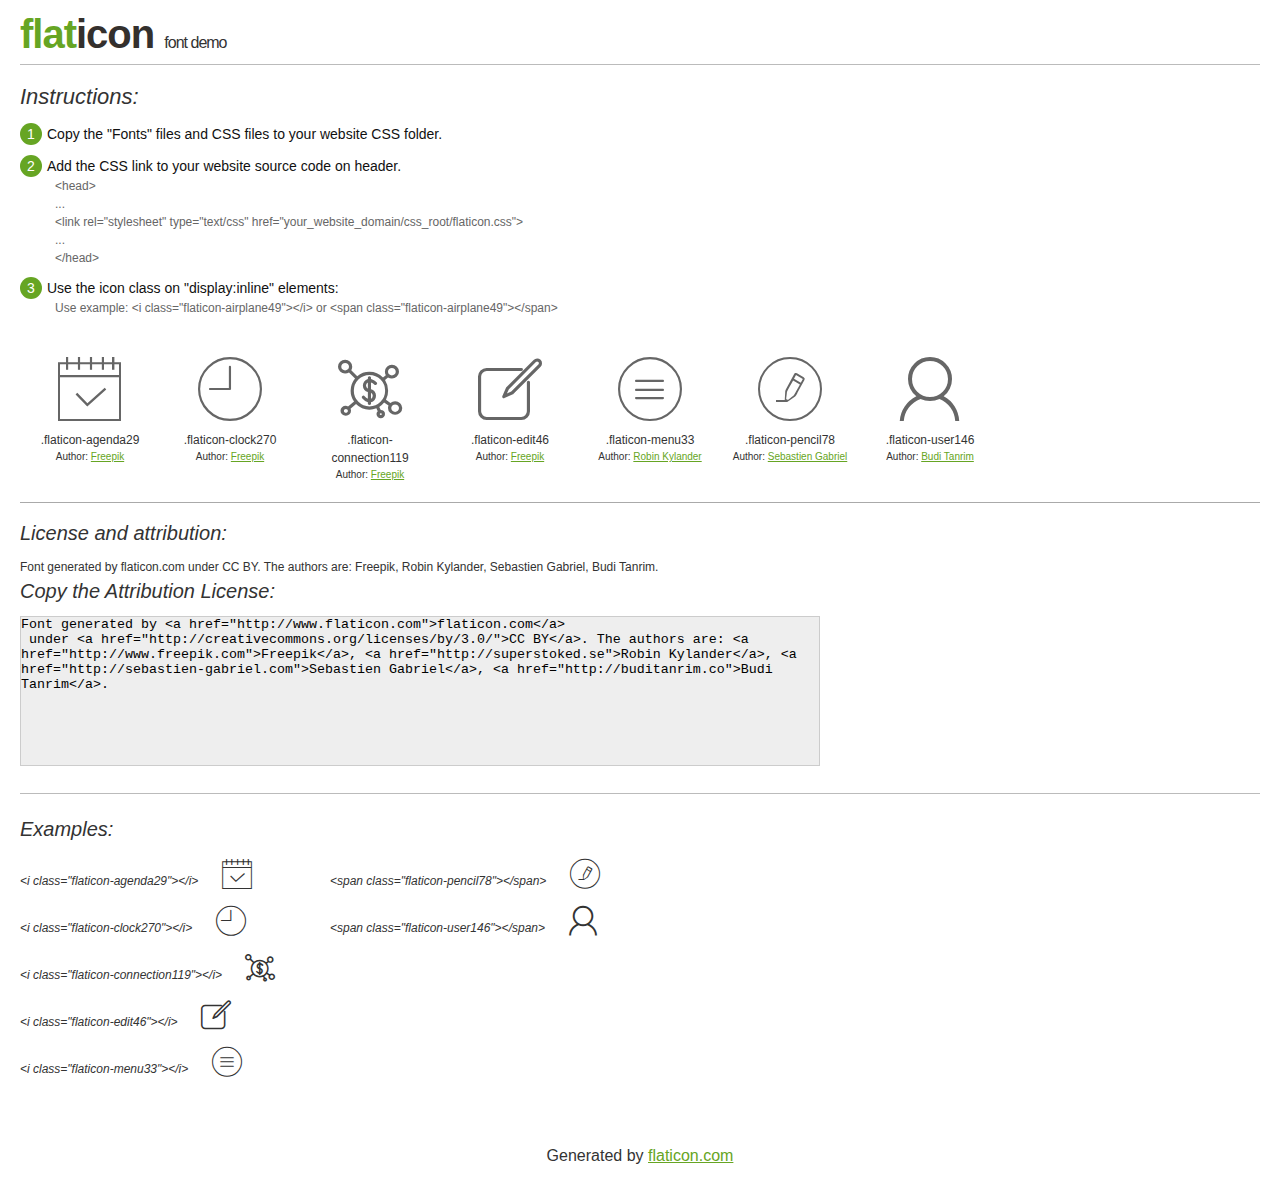
<file: css/iconfont/flaticon.html>
<!DOCTYPE html>
<html>

<head>
    <title>Flaticon WebFont</title>
    <link rel="stylesheet" type="text/css" href="flaticon.css">
    <meta charset="UTF-8">
    <style>
    body {
        font-family: sans-serif;
        line-height: 1.5;
        font-size: 16px;
        padding: 20px;
        color:#333;
    }
    * {
        -moz-box-sizing: border-box;
        -webkit-box-sizing: border-box;
        box-sizing: border-box;
        margin: 0;
        padding: 0;
    }
    [class^="flaticon-"]:before, [class*=" flaticon-"]:before, [class^="flaticon-"]:after, [class*=" flaticon-"]:after {
        font-family: Flaticon;
        font-size: 30px;
        font-style: normal;
        margin-left: 20px;
        color: #333;
    }
    .image p {
		font-size: 12px;
		margin: 0px;
		clear: none;
		width: 300px;
		line-height: 40px;
	}
    .text {
        float: left;
        font-size:14px;
        margin-top: 15px;
    }
    .text ul {
        margin-left:0px;
        color:#111;
        margin-bottom:20px;
    }
    .text .ex {
        font-size:12px;
        color:#666;
        margin-left:35px;
        display:block;
    }
    .text ul li {
        margin-top:10px;
        list-style:none;
    }
    .num {
        background:#66A523;
        color:#fff;
        border-radius:20px;
        padding:1px;
        display:inline-block;
        width:22px;
        height:22px;
        text-align:center;
        margin-right: 5px;
    }
    .text ul strong {
        font-weight:normal;
        color:#000;
    }
    .image {
        width: 280px;
        float: left;
        margin-bottom: 15px;
        margin-right: 30px;
    }
    #glyphs {
        clear: both;
    }
    .image p:nth-child(even) i {
        clear: none;
    }
    .glyph {
        display: inline-block;
        width: 120px;
        margin: 10px;
        text-align: center;
        vertical-align: top;
        background: #FFF;
    }
    .glyph .glyph-icon {
        padding: 10px;
        display: block;
        font-family:"Flaticon";
        font-size: 64px;
        line-height: 1;
    }
    .glyph .glyph-icon:before {
        font-size: 64px;
        color: #666;
        margin-left: 0;
    }
    .class-name {
        font-size: 12px;
    }
    .author-name {
		font-size: 10px;
	}
	a{
		color: #66A523;
	}
    .instructions {
        font-style:italic;
        font-size:22px;
        margin-bottom:10px;
    }
    .iconsuse {
        font-size:22px;
        font-style:italic;
        padding-top:20px;
        margin-top:20px;
        border-top:1px solid #bbb;
    }
    .usetitle {
        margin-bottom: 10px;
        font-size: 20px;
        font-style: italic;
    }
    .class-name:last-child {
        font-size: 10px;
        color:#888;
    }
    .class-name:last-child a {
        font-size: 10px;
        color:#555;
    }
    .class-name:last-child a:hover {
        color:#66A523;
    }
    .glyph > input {
        display: block;
        width: 100px;
        margin: 5px auto;
        text-align: center;
        font-size: 12px;
        cursor: text;
    }
    .glyph > input.icon-input {
        font-family:"Flaticon";
        font-size: 16px;
        margin-bottom: 10px;
    }
    h1.logo {
        font-size: 40px;
        letter-spacing: -1px;
        margin-top: -16px;
        text-transform: lowercase;
        border-bottom:1px solid #bbb;
    }
    h1.logo strong {
        font-size: 16px;
        font-family:sans-serif;
        font-weight:normal;
        color:#333;
    }
    h1.logo a {
        color:#34302d;
        text-decoration: none;
    }
    h1.logo a span {
        color:#66A523;
    }
    #footer {
        padding-top:40px;
        clear:both;
        text-align:center;
    }
    #footer a {
        color:#66A523;
    }
    textarea {
		margin: 0px;
		width: 800px;
		height: 150px;
		border: 1px solid #CCC;
		resize: none;
		background: #EEE;
    }
    .author-link, .attrDiv a{
    	font-size: 12px;
    	color: #333;
    	text-decoration: none;
    }
    .external {
    	display: block;
    }
    .attrDiv {
		font-size: 12px;
	}
    .attribution {
        border-top: 1px solid #AAA;
        margin: 10px 0;
        padding-top: 15px;
    }
    </style>
</head>

<body>
    <header>
        <h1 class="logo">
            <a href="http://www.flaticon.com">
                <span>FLAT</span>ICON</a>
            <strong>Font Demo</strong>
        </h1>
    </header>

    <section class="demo">
        <div class="text">

            <div class="instructions">Instructions:</div>

            <ul>
                <li>
                    <p>
                        <span class="num">1</span>Copy the "Fonts" files and CSS files to your website CSS folder.
                </li>
                <li>
                    <p>
                        <span class="num">2</span>Add the CSS link to your website source code on header.
                        <br />
                        <span class="ex">&lt;head&gt;
                            <br/>...
                            <br/>&lt;link rel="stylesheet" type="text/css" href="your_website_domain/css_root/flaticon.css"&gt;
                            <br/>...
                            <br/>&lt;/head&gt;</span>
                </li>

                <li>
                    <p>
                        <span class="num">3</span>Use the icon class on "display:inline" elements:
                        <br />
                        <span class="ex">Use example: &lt;i class=&quot;flaticon-airplane49&quot;&gt;&lt;/i&gt; or &lt;span class=&quot;flaticon-airplane49&quot;&gt;&lt;/span&gt;</span>
                </li>
            </ul>
        </div>

    </section>

    <section id="glyphs"><div class="glyph">
		<div class="glyph-icon flaticon-agenda29"></div>
		<div class="class-name">.flaticon-agenda29</div><div class="author-name">Author: <a href="http://www.flaticon.com/free-icon/calendar_22202">Freepik</a></div></div><div class="glyph">
		<div class="glyph-icon flaticon-clock270"></div>
		<div class="class-name">.flaticon-clock270</div><div class="author-name">Author: <a href="http://www.flaticon.com/free-icon/round-clock_22218">Freepik</a></div></div><div class="glyph">
		<div class="glyph-icon flaticon-connection119"></div>
		<div class="class-name">.flaticon-connection119</div><div class="author-name">Author: <a href="http://www.flaticon.com/free-icon/investment-model_102364">Freepik</a></div></div><div class="glyph">
		<div class="glyph-icon flaticon-edit46"></div>
		<div class="class-name">.flaticon-edit46</div><div class="author-name">Author: <a href="http://www.flaticon.com/free-icon/edit-button_61776">Freepik</a></div></div><div class="glyph">
		<div class="glyph-icon flaticon-menu33"></div>
		<div class="class-name">.flaticon-menu33</div><div class="author-name">Author: <a href="http://www.flaticon.com/free-icon/menu-circular-button_52152">Robin Kylander</a></div></div><div class="glyph">
		<div class="glyph-icon flaticon-pencil78"></div>
		<div class="class-name">.flaticon-pencil78</div><div class="author-name">Author: <a href="http://www.flaticon.com/free-icon/pencil-outline-in-circular-button_52793">Sebastien Gabriel</a></div></div><div class="glyph">
		<div class="glyph-icon flaticon-user146"></div>
		<div class="class-name">.flaticon-user146</div><div class="author-name">Author: <a href="http://www.flaticon.com/free-icon/user-outline_55089">Budi Tanrim</a></div></div></section>

<section class="attribution">

	<div class="usetitle">License and attribution:</div><div class="attrDiv">Font generated by <a href="http://www.flaticon.com">flaticon.com</a>
 under <a href="http://creativecommons.org/licenses/by/3.0/">CC BY</a>. The authors are: <a href="http://www.freepik.com">Freepik</a>, <a href="http://superstoked.se">Robin Kylander</a>, <a href="http://sebastien-gabriel.com">Sebastien Gabriel</a>, <a href="http://buditanrim.co">Budi Tanrim</a>.</div><div class="usetitle">Copy the Attribution License:</div>

<textarea onclick="this.focus();this.select();">Font generated by &lt;a href=&quot;http://www.flaticon.com&quot;&gt;flaticon.com&lt;/a&gt;
 under &lt;a href=&quot;http://creativecommons.org/licenses/by/3.0/&quot;&gt;CC BY&lt;/a&gt;. The authors are: &lt;a href=&quot;http://www.freepik.com&quot;&gt;Freepik&lt;/a&gt;, &lt;a href=&quot;http://superstoked.se&quot;&gt;Robin Kylander&lt;/a&gt;, &lt;a href=&quot;http://sebastien-gabriel.com&quot;&gt;Sebastien Gabriel&lt;/a&gt;, &lt;a href=&quot;http://buditanrim.co&quot;&gt;Budi Tanrim&lt;/a&gt;.</textarea>

</section>

<section class="iconsuse">
    	<div class="usetitle">Examples:</div>
		<div class="image"><p>&lt;i class=&quot;flaticon-agenda29&quot;&gt;&lt;/i&gt; <i class="flaticon-agenda29"></i></p><p>&lt;i class=&quot;flaticon-clock270&quot;&gt;&lt;/i&gt; <i class="flaticon-clock270"></i></p><p>&lt;i class=&quot;flaticon-connection119&quot;&gt;&lt;/i&gt; <i class="flaticon-connection119"></i></p><p>&lt;i class=&quot;flaticon-edit46&quot;&gt;&lt;/i&gt; <i class="flaticon-edit46"></i></p><p>&lt;i class=&quot;flaticon-menu33&quot;&gt;&lt;/i&gt; <i class="flaticon-menu33"></i></p></div><div class="image"><p>&lt;span class=&quot;flaticon-pencil78&quot;&gt;&lt;/span&gt; <span class="flaticon-pencil78"></span></p><p>&lt;span class=&quot;flaticon-user146&quot;&gt;&lt;/span&gt; <span class="flaticon-user146"></span></p></div>
</section>
<div id="footer">
    <div>Generated by <a href="http://www.flaticon.com">flaticon.com</a>
    </div>
</div>
	</body>
</html>
</file>
<file: css/iconfont/flaticon.css>
@font-face {
	font-family: "Flaticon";
	src: url("flaticon.eot");
	src: url("flaticon.eot#iefix") format("embedded-opentype"),
	url("flaticon.woff") format("woff"),
	url("flaticon.ttf") format("truetype"),
	url("flaticon.svg") format("svg");
	font-weight: normal;
	font-style: normal;
}
[class^="flaticon-"]:before, [class*=" flaticon-"]:before,
[class^="flaticon-"]:after, [class*=" flaticon-"]:after {   
	font-family: Flaticon;
        font-size: 20px;
font-style: normal;
margin-left: 20px;
}.flaticon-agenda29:before {
	content: "\e000";
}
.flaticon-clock270:before {
	content: "\e001";
}
.flaticon-connection119:before {
	content: "\e002";
}
.flaticon-edit46:before {
	content: "\e003";
}
.flaticon-menu33:before {
	content: "\e004";
}
.flaticon-pencil78:before {
	content: "\e005";
}
.flaticon-user146:before {
	content: "\e006";
}
</file>
